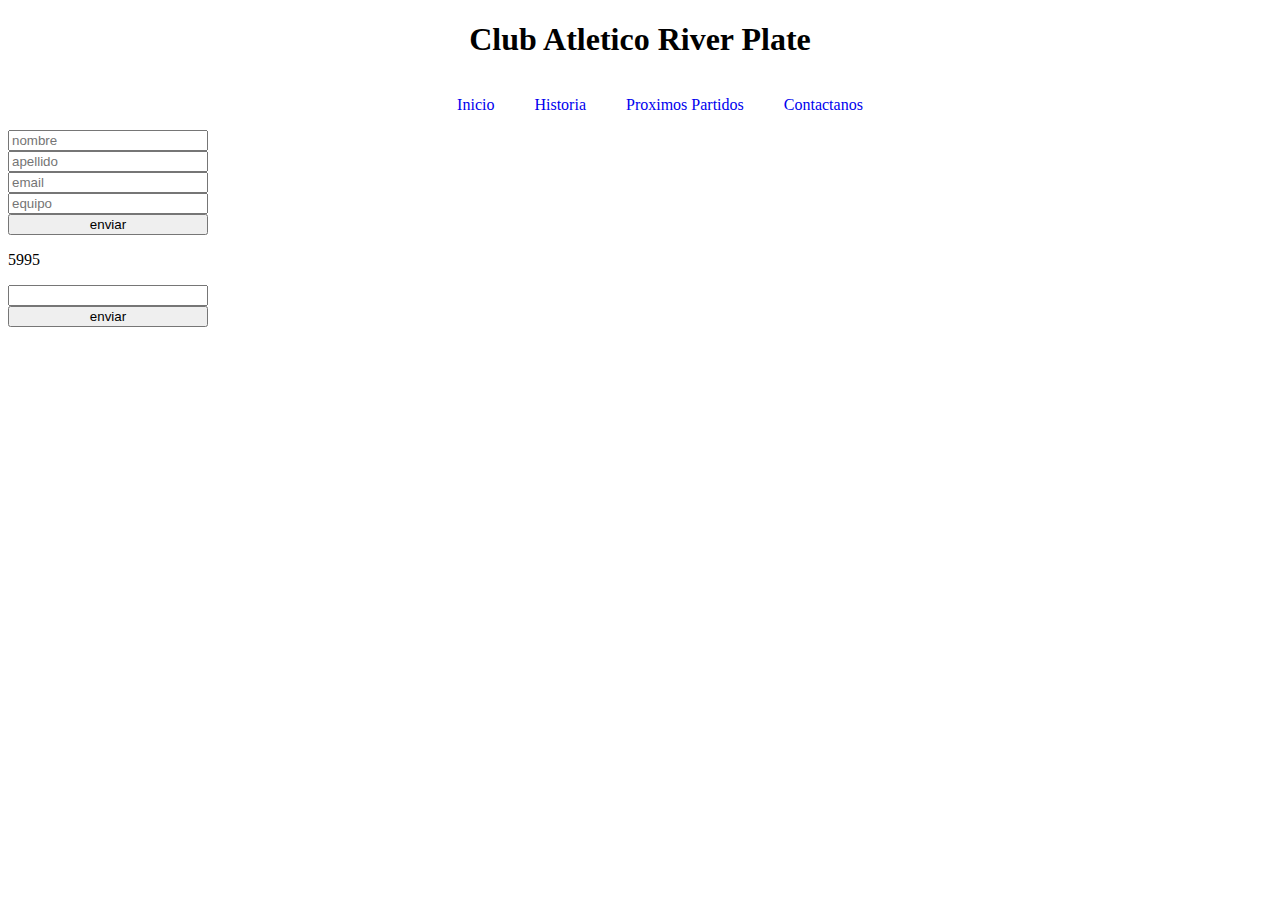
<file: contactanos.html>
<!DOCTYPE html>
<html lang="en">
<head>
    <meta charset="UTF-8">
    <meta http-equiv="X-UA-Compatible" content="IE=edge">
    <meta name="viewport" content="width=device-width, initial-scale=1.0">
    <link rel="stylesheet" href="estilo.css">
    <title>River Plate</title>
</head>
<body>
    <h1>Club Atletico River Plate</h1>
    <nav>
        <ul>
            <li><a href="index.html">Inicio</a></li>
        </ul>
        <ul><a href="historia.html">Historia</a></ul>
        <ul ><a href="miembros.html">Proximos Partidos</a></ul>
        <ul><a href="contactanos.html">Contactanos</a></ul>
    </nav>
<form id="formulario" class="formulario">
<input placeholder="nombre" name="nombre" type="text">
<input placeholder="apellido" name="apellido" type="text">
<input placeholder="email" name="email" type="text">
<input placeholder="equipo" name="equipo" type="text">
<button id="boton_formulario">enviar</button>
    <p id="numeroRandom"></p>
    <input type="text" name="inputCliente">

   <button id="boton">enviar</button>
</form>

<p id="verificar"></p>

    <script src="./js/captcha.js"></script>
    <script src="./js/table.js"></script>
</body>

</html>
</file>
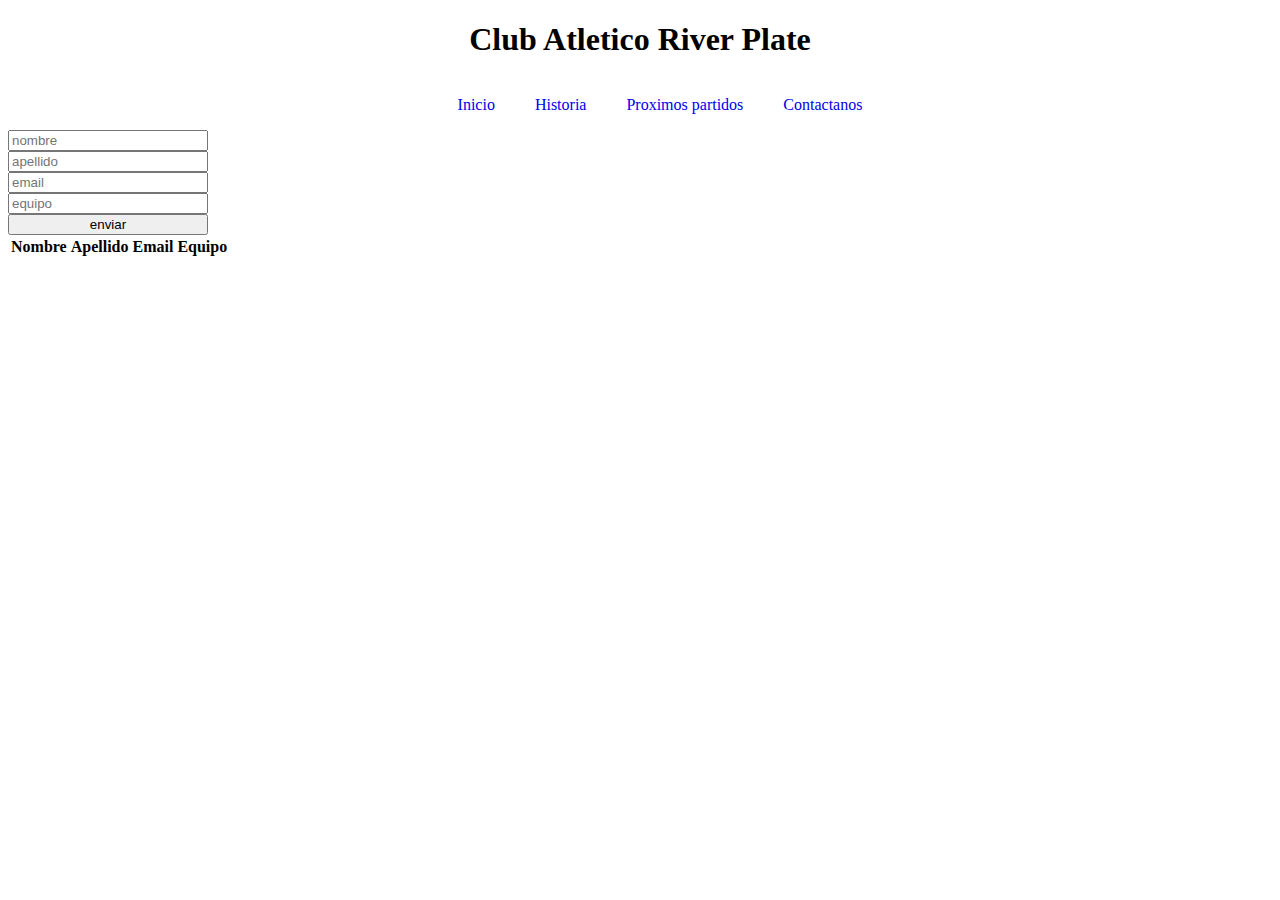
<file: miembros.html>
<!DOCTYPE html>
<html lang="en">
<head>
    <meta charset="UTF-8">
    <meta http-equiv="X-UA-Compatible" content="IE=edge">
    <meta name="viewport" content="width=device-width, initial-scale=1.0">
    <link rel="stylesheet" href="estilo.css">
    <title>River Plate</title>
</head>
<body>
    <h1>Club Atletico River Plate</h1>
    <nav>
        <ul>
            <li><a href="index.html">Inicio</a></li>
        </ul>
        <ul><a href="historia.html">Historia</a></ul>
        <ul ><a href="miembros.html">Proximos partidos</a></ul>
        <ul><a href="contactanos.html">Contactanos</a></ul>
    </nav>
    <form class="formulario" id="form">
        <input placeholder="nombre" name="nombre" type="text">
<input placeholder="apellido" name="apellido" type="text">
<input placeholder="email" name="email" type="text">
<input placeholder="equipo" name="equipo" type="text">
<button id="boton">enviar</button>
    </form>
    <table id="table">
        <thead>
            <tr>
                <th>Nombre</th>
                <th>Apellido</th>
                <th>Email</th>
                <th>Equipo</th>
            </tr>
        </thead>
        <tbody id="table">
    
        </tbody>
    
    </table>
    <script src="js/table.js"></script>
    
    
    
</body>
</html>
</file>
<file: estilo.css>
nav{
    display: flex;
    flex-direction: row;
    justify-content: center;
}
a{
    text-decoration: none;
}
nav li{
    list-style: none;
}
h1{
    text-align: center;
}
.formulario{
    display: flex;
    flex-direction: column;
    width: 200px;
}
.usuariosRiver{
    background-color: red;
}
@media only screen and (max-width: 660px) {
    nav{
        display: flex;
        flex-direction: column;
        justify-content: center;
    }
}
</file>
